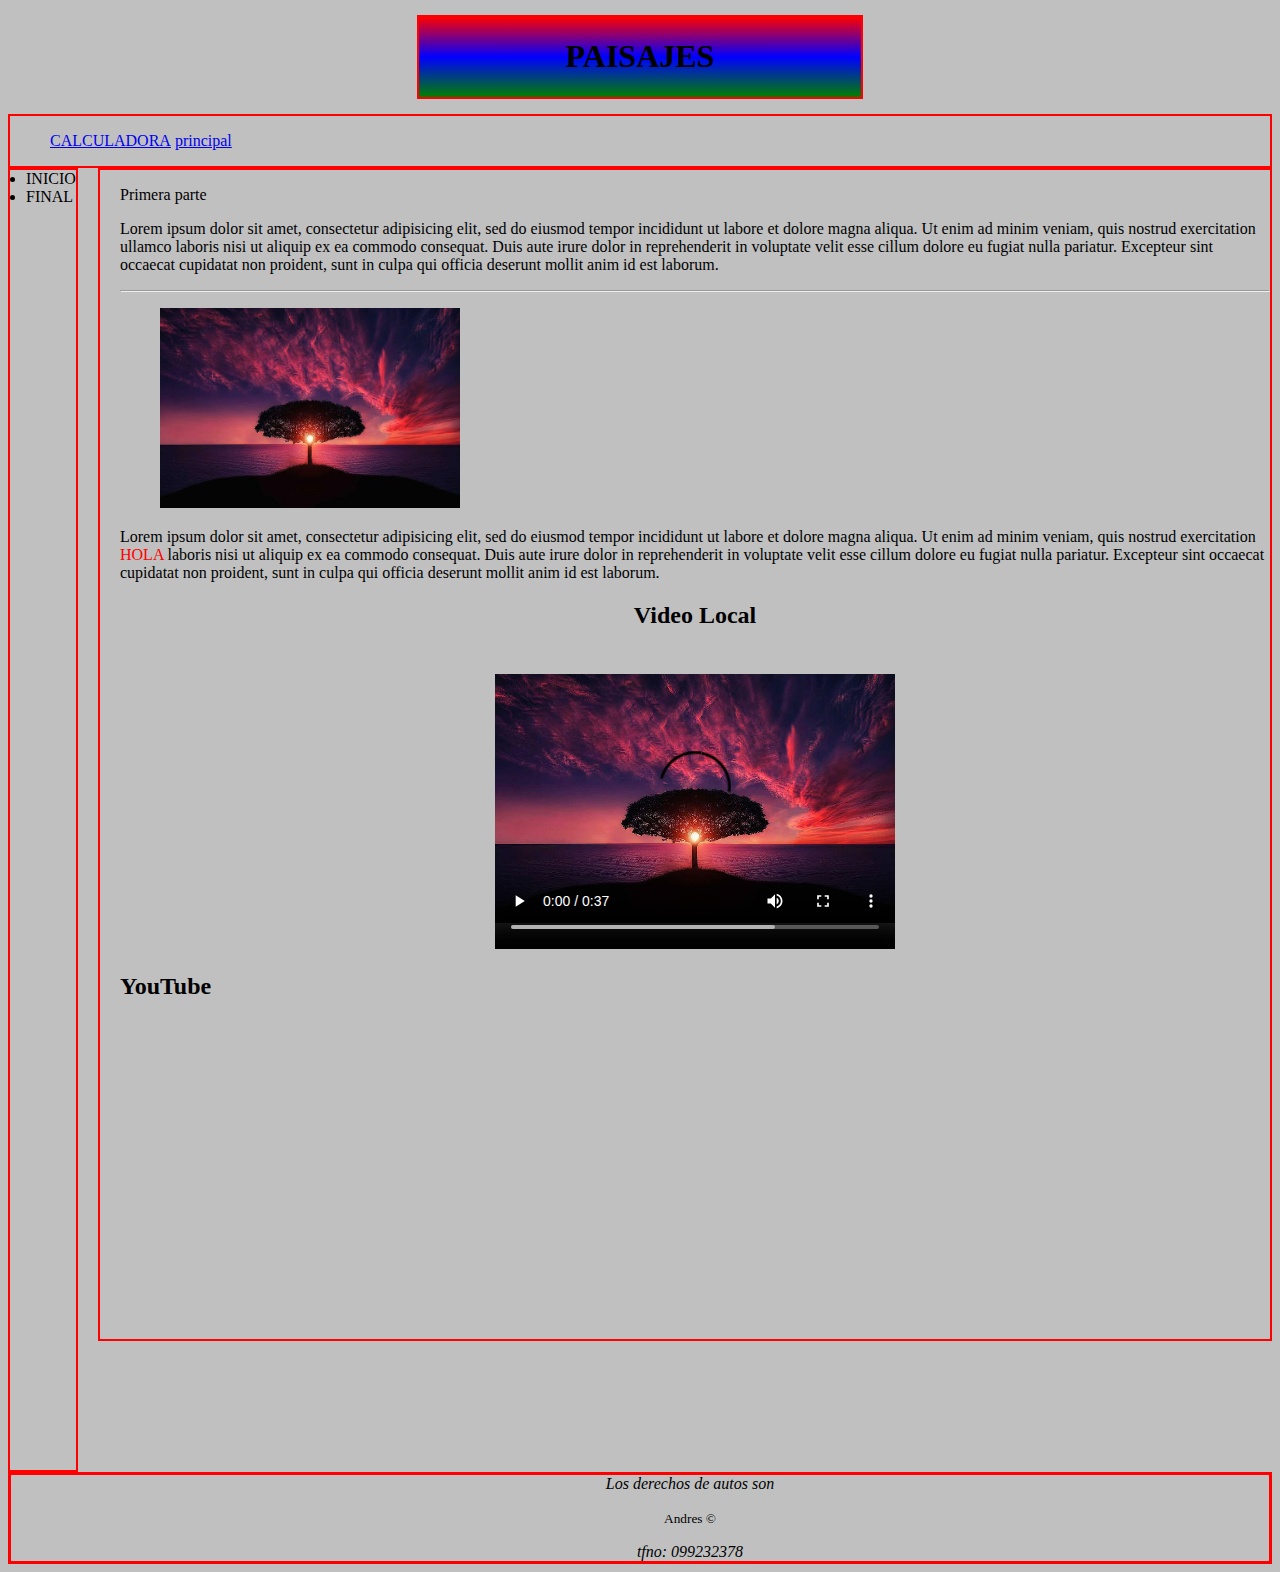
<file: index.html>
<!DOCTYPE html>
<html>
<head>
	<title>Andresito web</title>
	<link rel="stylesheet" type="text/css" href="css/styles.css">
</head>
<body>
	<header class="cont_titulo">
		<h1 class="titulo_principal" id="titulo">PAISAJES</h1>
	</header>
	<nav class="barra_navegacion">
		<ul>
			<span><li class="op1"><a href="calculadora.html">CALCULADORA</a></li></span>
			<span><li id="op2"><a href="index.html">principal</a></li></span>
		</ul>
	</nav>
		<aside class="barra_lateral">
		<li>INICIO</li>
		<li>FINAL</li>
	</aside>
<div class="contenido_principal">
	<section>
		<p>Primera parte</p>
		<p>Lorem ipsum dolor sit amet, consectetur adipisicing elit, sed do eiusmod
		tempor incididunt ut labore et dolore magna aliqua. Ut enim ad minim veniam,
		quis nostrud exercitation ullamco laboris nisi ut aliquip ex ea commodo
		consequat. Duis aute irure dolor in reprehenderit in voluptate velit esse
		cillum dolore eu fugiat nulla pariatur. Excepteur sint occaecat cupidatat non
		proident, sunt in culpa qui officia deserunt mollit anim id est laborum.</p>
	</section>

	<hr>

	<div class="imagen_1">
		<figure>
			<img src="img/paisaje.jpg" width="300" height="200">
		</figure>
	</div>
	<section class="texto_2">
		<p>Lorem ipsum dolor sit amet, consectetur adipisicing elit, sed do eiusmod
	tempor incididunt ut labore et dolore magna aliqua. Ut enim ad minim veniam,
	quis nostrud exercitation  <span style="color: red">HOLA</span> laboris nisi ut aliquip ex ea commodo
	consequat. Duis aute irure dolor in reprehenderit in voluptate velit esse
	cillum dolore eu fugiat nulla pariatur. Excepteur sint occaecat cupidatat non
	proident, sunt in culpa qui officia deserunt mollit anim id est laborum.</p>	

	</section>

	<section class="video_archivo">
		<h2>Video Local</h2>
		<div>
			<video src="video/video1.mp4" width="400" height="300" controls poster="img/paisaje.jpg">    </video>
		</div>
	</section>

	<section class="video_youtube">
		<h2>YouTube</h2>
		<div>
			<iframe width="560" height="315" src="https://www.youtube.com/embed/gkSU59a8bkE" title="YouTube video player" frameborder="0" allow="accelerometer; autoplay; clipboard-write; encrypted-media; gyroscope; picture-in-picture; web-share" allowfullscreen></iframe>
		</div>
	</section>
</div>
	


	<footer class="pie_pagina">
		<em>Los derechos de autos son </em>
		<p> <small>Andres &copy </small></p>
		<address>tfno: 099232378</address>
	</footer>
</body>

</html>
</file>
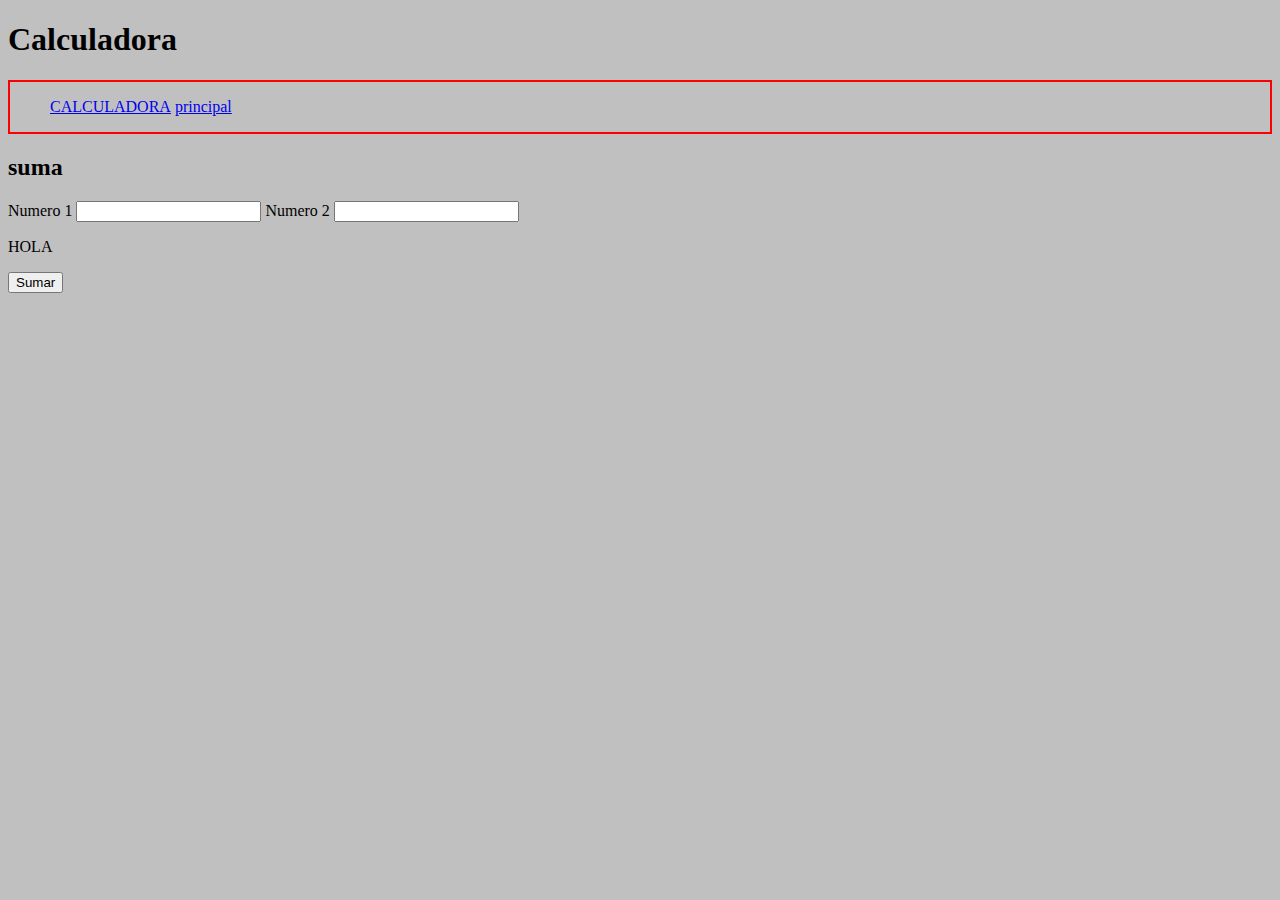
<file: calculadora.html>
<!DOCTYPE html>
<html>
<head>
	<meta charset="utf-8">
	<meta name="viewport" content="width=device-width, initial-scale=1">
	<title>calculadora</title>
	<link rel="stylesheet" type="text/css" href="css/styles.css">
</head>
<body>
	<header>
		<h1>Calculadora</h1>
	</header>
	<nav class="barra_navegacion">
		<ul>
			<span><li class="op1"><a href="calculadora.html">CALCULADORA</a></li></span>
			<span><li id="op2"><a href="index.html">principal</a></li></span>
		</ul>
	</nav>
	<div>
		<h2>suma</h2>
		<div>
			<label for="num1">Numero 1</label>
			<input type="text" id="num1">

			<label for="num2">Numero 2</label>
			<input type="text" id="num2">
		</div>
	</div>
	<div id='resultado_suma' class="resultado">
		<p>HOLA</p>
	</div>
	<div class="btn">
		<button onclick="sumar()">Sumar</button>
		
	</div>
</body>
<script type="text/javascript" src="js/script.js"></script>
</html>
</file>
<file: css/styles.css>
.op1{
	color: red;
	
}

#op2{
	color: #EA2CDC;
}
.titulo_principal{
	text-align: center;
	
	
}

span li {
	list-style:  none;
	display: inline;

}
.cont_titulo{
	border: red solid 2px;
	margin: 15px auto;
	width: 35%;
	background-image: linear-gradient(red, blue, green)
}

.barra_navegacion{
	border: red solid 2px;

}

.barra_lateral{
	border: red solid 2px;
	float: left;
	height: 1300px;
	padding-left: 16px;
}

.contenido_principal{
	border: red solid 2px;
	margin-left: 90px;
	padding-left: 20px;
}
.pie_pagina{
	border: red solid;
	clear: both;
	padding-left: 100px;
	text-align: center;
}
.video_archivo{
	text-align: center;
}
body{
	background-color: silver;
}
</file>
